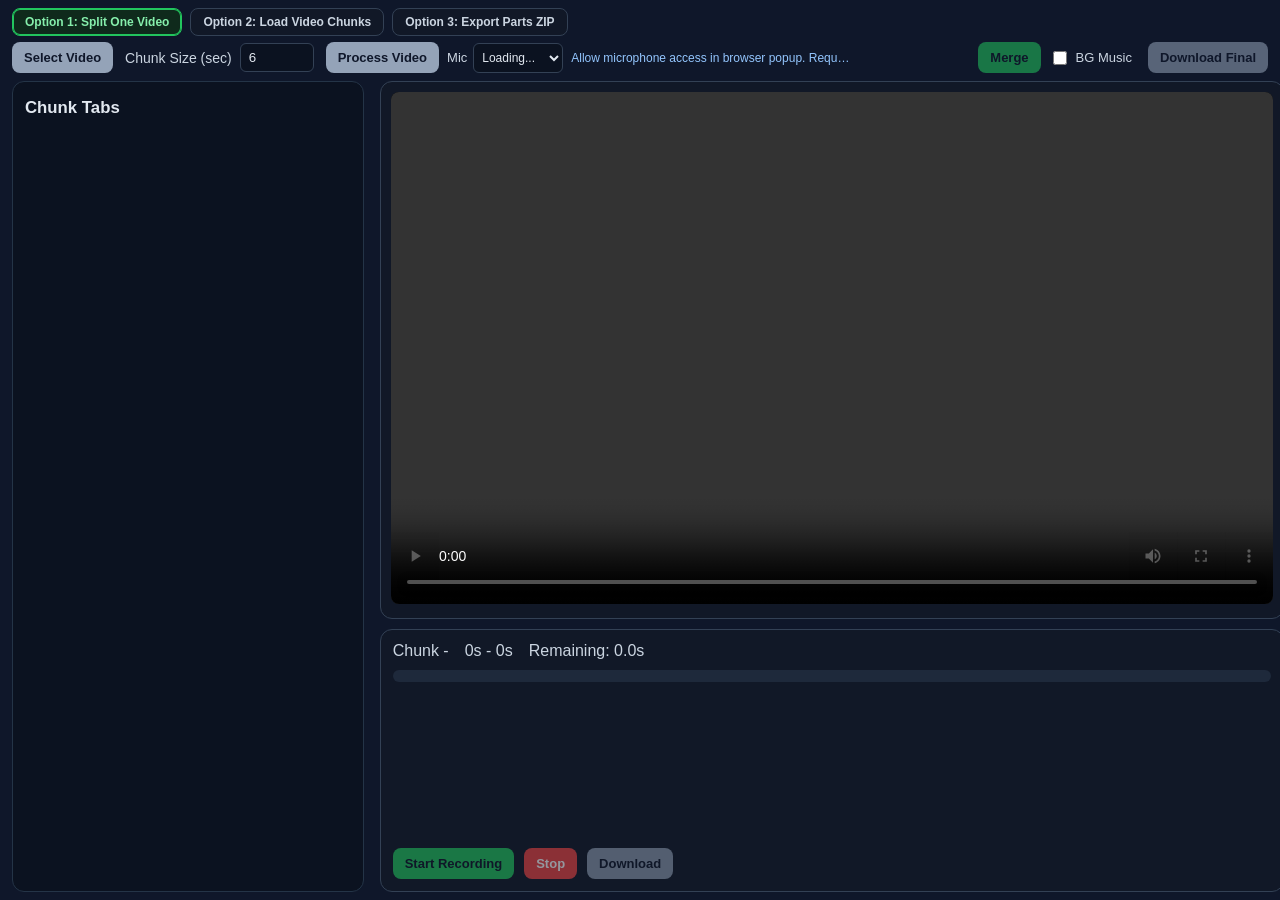
<file: 2-HOLO_GRAM_VOICE_OVER/index.html>
<!DOCTYPE html>
<html lang="en">
<head>
    <meta charset="UTF-8">
    <meta name="viewport" content="width=device-width, initial-scale=1.0">
    <title>Voice Over Recorder</title>
    <link rel="stylesheet" href="styles.css?v=9">
</head>
<body>
    <main class="container">
        <section class="mode-bar">
            <button id="modeSplitBtn" class="mode-btn active" type="button" data-mode="split">
                Option 1: Split One Video
            </button>
            <button id="modeChunksBtn" class="mode-btn" type="button" data-mode="chunks">
                Option 2: Load Video Chunks
            </button>
            <button id="modeExportBtn" class="mode-btn" type="button" data-mode="export">
                Option 3: Export Parts ZIP
            </button>
        </section>

        <section class="controls">
            <div id="splitModeControls" class="mode-controls">
                <label class="btn btn-secondary file-label">
                    Select Video
                    <input id="videoFileInput" type="file" accept="video/*" hidden>
                </label>
                <label class="chunk-size-wrap">
                    Chunk Size (sec)
                    <input id="chunkSizeInput" type="number" min="1" step="1" value="6">
                </label>
                <button id="processBtn" class="btn btn-secondary">Process Video</button>
            </div>

            <div id="chunksModeControls" class="mode-controls hidden">
                <label class="btn btn-secondary file-label">
                    Select Multiple Videos
                    <input id="chunkFilesInput" type="file" accept="video/*,.mp4,.mov,.mkv,.webm,.avi" multiple hidden>
                </label>
                <span id="selectedChunksLabel" class="chunks-label">Use Ctrl+Click to pick many</span>
                <button id="loadChunksBtn" class="btn btn-secondary" type="button">Load Selected Videos</button>
            </div>

            <label class="mic-wrap">
                Mic
                <select id="micSelect" title="Select recording microphone">
                    <option value="">Loading...</option>
                </select>
            </label>
            <span id="statusText" class="status">Waiting...</span>
            <div id="mergeFlowControls" class="merge-flow-controls controls-right">
                <button id="mergeBtn" class="btn btn-primary" disabled>Merge</button>
                <label class="bg-music-wrap" title="Add looping background music on download">
                    <input id="bgMusicCheckbox" type="checkbox">
                    BG Music
                </label>
                <label id="bgMusicLevelWrap" class="bg-music-level-wrap hidden" title="Background music level vs voice">
                    Level %
                    <input id="bgMusicLevelInput" type="number" min="1" max="100" step="1" value="20">
                </label>
                <label id="bgMusicPickLabel" class="btn btn-secondary file-label hidden">
                    Choose Music
                    <input id="bgMusicFileInput" type="file" accept="audio/*,.mp3,.wav,.m4a,.aac,.ogg,.flac" hidden>
                </label>
                <span id="bgMusicName" class="bg-music-name"></span>
                <button id="downloadFinalBtn" class="btn btn-secondary" type="button" disabled>Download Final</button>
            </div>
            <button id="downloadZipBtn" class="btn btn-primary controls-right hidden" type="button" disabled>Download ZIP</button>
        </section>

        <section class="workspace">
            <aside class="left-panel">
                <h2 id="chunkListTitle">Chunk Tabs</h2>
                <div id="chunkList" class="chunk-list"></div>
            </aside>

            <section class="right-panel">
                <div class="video-panel">
                    <video id="storyVideo" controls preload="metadata"></video>
                </div>

                <section id="activeChunkPanel" class="active-chunk hidden" aria-live="polite">
                    <div class="active-meta">
                        <span id="activeChunkId">Chunk -</span>
                        <span id="activeChunkTime">0s - 0s</span>
                        <span id="activeRemaining">Remaining: 0.0s</span>
                    </div>
                    <div class="progress-track">
                        <div id="activeProgress" class="progress-fill"></div>
                    </div>
                    <p id="activeChunkText" class="active-text"></p>
                    <div class="active-actions">
                        <button id="startRecordingBtn" class="btn btn-primary" disabled>Start Recording</button>
                        <button id="stopRecordingBtn" class="btn btn-danger" disabled>Stop</button>
                        <button id="playRecordingBtn" class="btn btn-secondary hidden" disabled>Play</button>
                        <a id="downloadRecordingLink" class="btn btn-secondary disabled-link" download>Download</a>
                    </div>
                </section>
            </section>
        </section>
    </main>

    <script src="app.js?v=10"></script>
</body>
</html>
</file>
<file: 2-HOLO_GRAM_VOICE_OVER/styles.css>
* {
    box-sizing: border-box;
}

body {
    margin: 0;
    font-family: "Segoe UI", Tahoma, Geneva, Verdana, sans-serif;
    background: #0f172a;
    color: #e2e8f0;
    height: 100vh;
    overflow: hidden;
}

.container {
    width: 100vw;
    height: 100vh;
    margin: 0;
    padding: 8px 12px;
    display: flex;
    flex-direction: column;
}

.header h1 {
    margin-bottom: 8px;
}

.header p {
    margin-top: 0;
    color: #94a3b8;
}

.mode-bar {
    display: flex;
    gap: 8px;
    flex-wrap: wrap;
    margin-bottom: 0;
}

.mode-btn {
    border: 1px solid #334155;
    background: #111827;
    color: #cbd5e1;
    border-radius: 8px;
    padding: 6px 12px;
    font-size: 12px;
    font-weight: 600;
    cursor: pointer;
}

.mode-btn.active {
    border-color: #22c55e;
    background: #0f2a1c;
    color: #86efac;
    box-shadow: 0 0 0 1px #22c55e inset;
}

.controls {
    display: flex;
    gap: 8px;
    align-items: center;
    flex-wrap: wrap;
    margin: 6px 0 8px;
}

.mode-controls {
    display: inline-flex;
    align-items: center;
    flex-wrap: wrap;
    gap: 12px;
}

.mode-controls.hidden {
    display: none !important;
}

body[data-mode="chunks"] #splitModeControls,
body[data-mode="export"] #splitModeControls {
    display: none !important;
}

body[data-mode="split"] #chunksModeControls {
    display: none !important;
}

.merge-flow-controls {
    display: inline-flex;
    align-items: center;
    flex-wrap: wrap;
    gap: 8px;
}

.merge-flow-controls.hidden,
#downloadZipBtn.hidden {
    display: none !important;
}

.file-label {
    display: inline-flex;
    align-items: center;
}

.chunks-label {
    font-size: 12px;
    color: #93c5fd;
    max-width: 160px;
    white-space: nowrap;
    overflow: hidden;
    text-overflow: ellipsis;
}

.chunk-size-wrap {
    display: inline-flex;
    align-items: center;
    gap: 8px;
    font-size: 14px;
    color: #cbd5e1;
}

.chunk-size-wrap input {
    width: 74px;
    border: 1px solid #334155;
    background: #0b1220;
    color: #e2e8f0;
    border-radius: 6px;
    padding: 6px 8px;
}

.mic-wrap {
    display: inline-flex;
    align-items: center;
    gap: 6px;
    font-size: 13px;
    color: #cbd5e1;
}

.mic-wrap select {
    width: 90px;
    min-width: 90px;
    max-width: 90px;
    border: 1px solid #334155;
    background: #0b1220;
    color: #e2e8f0;
    border-radius: 6px;
    padding: 6px 4px;
    font-size: 12px;
}

.status {
    color: #93c5fd;
    font-size: 12px;
    max-width: 280px;
    white-space: nowrap;
    overflow: hidden;
    text-overflow: ellipsis;
}

.controls-right {
    margin-left: auto;
}

.bg-music-wrap {
    display: inline-flex;
    align-items: center;
    gap: 6px;
    font-size: 13px;
    color: #cbd5e1;
    user-select: none;
    cursor: pointer;
}

.bg-music-wrap input {
    width: 14px;
    height: 14px;
    accent-color: #22c55e;
}

.bg-music-level-wrap {
    display: inline-flex;
    align-items: center;
    gap: 4px;
    font-size: 12px;
    color: #cbd5e1;
}

.bg-music-level-wrap.hidden {
    display: none !important;
}

.bg-music-level-wrap input {
    width: 52px;
    border: 1px solid #334155;
    background: #0b1220;
    color: #e2e8f0;
    border-radius: 6px;
    padding: 4px 6px;
    font-size: 12px;
}

.btn {
    border: none;
    border-radius: 8px;
    padding: 8px 12px;
    font-size: 13px;
    font-weight: 600;
    cursor: pointer;
    text-decoration: none;
    color: #0f172a;
    background: #cbd5e1;
}

.btn:disabled {
    opacity: 0.55;
    cursor: not-allowed;
}

.btn-primary {
    background: #22c55e;
}

.btn-secondary {
    background: #94a3b8;
}

.btn-danger {
    background: #ef4444;
    color: #fff;
}

.hidden {
    display: none;
}

.active-chunk {
    background: #111827;
    border: 1px solid #334155;
    border-radius: 12px;
    padding: 12px;
    margin-top: 10px;
    flex: 1;
    min-height: 0;
    display: flex;
    flex-direction: column;
}

.active-meta {
    display: flex;
    flex-wrap: wrap;
    gap: 16px;
    color: #cbd5e1;
    margin-bottom: 10px;
}

.progress-track {
    width: 100%;
    height: 12px;
    background: #1e293b;
    border-radius: 999px;
    overflow: hidden;
}

.progress-fill {
    height: 100%;
    width: 0%;
    background: linear-gradient(90deg, #22d3ee, #22c55e);
    transition: width 0.1s linear;
}

.active-text {
    margin: 10px 0;
    font-size: 1.1rem;
    line-height: 1.7;
    color: #f8fafc;
    flex: 1;
    min-height: 0;
    overflow-y: auto;
}

.active-actions {
    display: flex;
    gap: 10px;
    flex-wrap: wrap;
}

.disabled-link {
    pointer-events: none;
    opacity: 0.5;
}

.chunk-list {
    display: flex;
    flex-direction: column;
    gap: 10px;
    height: 100%;
    overflow-y: auto;
    padding-right: 6px;
}

.chunk-card {
    border: 1px solid #334155;
    border-radius: 12px;
    background: #111827;
    padding: 12px;
    cursor: grab;
}

.chunk-card.dragging {
    opacity: 0.55;
    cursor: grabbing;
}

.chunk-card.drag-over {
    border-color: #38bdf8;
    box-shadow: 0 0 0 1px #38bdf8 inset;
}

.drag-handle {
    color: #64748b;
    margin-right: 4px;
    letter-spacing: -2px;
}

.chunk-card.active {
    border-color: #22c55e;
    box-shadow: 0 0 0 1px #22c55e inset;
}

.chunk-card.recorded {
    border-color: #14b8a6;
    background: #0f1f2d;
    box-shadow: 0 0 0 1px #14b8a6 inset;
}

.chunk-head {
    display: flex;
    justify-content: space-between;
    font-size: 0.92rem;
    color: #93c5fd;
    margin-bottom: 6px;
}

.chunk-text {
    margin: 0;
    line-height: 1.55;
    color: #e2e8f0;
}

.chunk-actions {
    margin-top: 8px;
    display: flex;
    align-items: center;
    justify-content: space-between;
    gap: 8px;
}

.chunk-reorder {
    display: inline-flex;
    gap: 6px;
}

.btn-icon {
    border: 1px solid #334155;
    background: #1e293b;
    color: #e2e8f0;
    border-radius: 6px;
    width: 30px;
    height: 28px;
    padding: 0;
    font-size: 14px;
    font-weight: 700;
    cursor: pointer;
    line-height: 1;
}

.btn-icon:disabled {
    opacity: 0.35;
    cursor: not-allowed;
}

.btn-icon:hover:not(:disabled) {
    border-color: #22c55e;
    color: #86efac;
}

.chunk-hint {
    font-size: 12px;
    color: #94a3b8;
}

.done-badge {
    display: inline-flex;
    align-items: center;
    padding: 6px 10px;
    border-radius: 999px;
    font-size: 12px;
    font-weight: 700;
    background: #14b8a6;
    color: #062a2a;
}

.chunk-actions audio {
    width: 100%;
    margin-top: 10px;
}

.workspace {
    display: grid;
    grid-template-columns: 28% 72%;
    gap: 16px;
    flex: 1;
    min-height: 0;
}

.left-panel {
    background: #0b1220;
    border: 1px solid #243447;
    border-radius: 12px;
    padding: 12px;
    min-height: 0;
    display: flex;
    flex-direction: column;
}

.left-panel h2 {
    margin: 4px 0 12px;
    font-size: 1.05rem;
}

.right-panel {
    min-width: 0;
    min-height: 0;
    display: flex;
    flex-direction: column;
}

.video-panel {
    background: #111827;
    border: 1px solid #334155;
    border-radius: 12px;
    padding: 10px;
}

#storyVideo {
    width: 100%;
    height: calc((100vh - 260px) * 0.8);
    min-height: 240px;
    border-radius: 8px;
    background: #000;
    object-fit: contain;
}

@media (max-width: 900px) {
    body {
        overflow: auto;
        height: auto;
    }

    .container {
        height: auto;
        overflow: visible;
    }

    .workspace {
        grid-template-columns: 1fr;
    }

    .chunk-list {
        max-height: 220px;
    }

    #storyVideo {
        height: auto;
        min-height: 200px;
        max-height: 44vh;
    }
}
</file>
